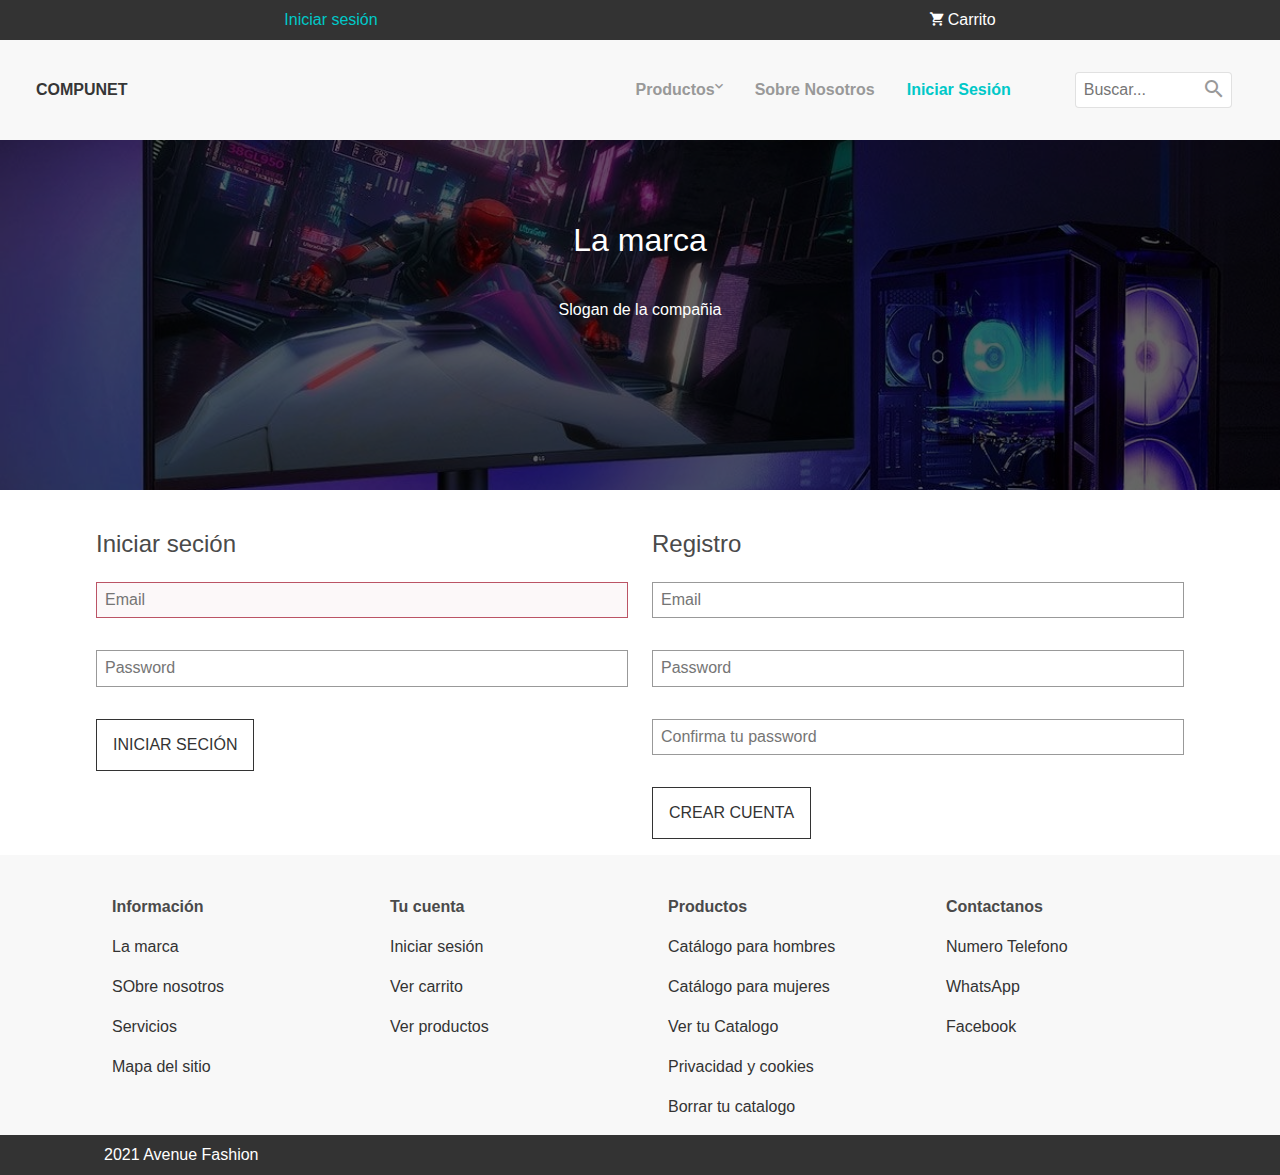
<file: login.html>
<!DOCTYPE html>
<html lang="en">

<head>
    <meta charset="UTF-8">
    <meta name="viewport" content="width=device-width, initial-scale=1.0">
    <meta http-equiv="X-UA-Compatible" content="ie=edge">
    <link rel="stylesheet" href="css/bulma.min.css">
    <link rel="stylesheet" href="css/material-design-iconic-font.css">
    <link rel="stylesheet" href="css/styles.css">
    <title>Document</title>
</head>

<body>
    <header>
        <nav class="navbar-top">
            <ul class="navbar-top-ul">                
                <li class="navbar-top-item">
                    <a href="#" class="navbar-top-links active">Iniciar sesión</a>
                </li>
                <li class="navbar-top-item">
                    <a href="carrito.html" class="navbar-top-links">
                        <i class="zmdi zmdi-shopping-cart"></i> Carrito
                        <!-- <i class="zmdi zmdi-chevron-down"></i> -->
                    </a>
                </li>
            </ul>
        </nav>
        <nav class="navbar">
            <header class="nabvar-mobile is-size-5-mobile">
                <a class="navbar-mobile-link has-text-white" href="#" id="btn-mobile"><i class="zmdi zmdi-menu"></i></a>
                <a class="navbar-mobile-link has-text-white" href="#">CompuNet</a>
                <a class="navbar-mobile-link has-text-white" href="carrito.html"><i class="zmdi zmdi-shopping-cart"></i> </a>
            </header>
            <nav class="nav-menu --nav-dark-light" id="mySidenav">
                <form class="form-group " action="#">
                    <div class="form-group-container">
                        <span class="form-group-icon"><i class="zmdi zmdi-search"></i></span>
                        <input type="text" class="form-group-input" placeholder="Buscar...">
                    </div>
                </form>

                <a class="is-hidden-mobile brand is-uppercase has-text-weight-bold has-text-dark" href="index.html">CompuNet</a>
                <ul class="nav-menu-ul">
                    <li class="nav-menu-item" id="men">
                        <a class="nav-menu-link link-submenu" href="#">Productos <i
                                class="zmdi zmdi-chevron-down"></i></a>
                        <div class="container-sub-menu">
                            <ul class="sub-menu-ul">
                                <li class="nav-menu-item ">
                                    <!-- <a class="nav-menu-link" href="#">
                                        <strong>Casual</strong>
                                        <i class="zmdi zmdi-chevron-down "></i>
                                    </a> -->
                                    <ul class="sub-menu-ul">
                                        <li class="nav-menu-item"><a class="nav-menu-link" href="lookbook.html?x=mouse">Mouse</a></li>
                                        <li class="nav-menu-item"><a class="nav-menu-link" href="lookbook.html?x=parlante">Parlante</a>
                                        </li>
                                        <li class="nav-menu-item"><a class="nav-menu-link" href="lookbook.html?x=monitor">Monitor</a></li>
                                        <li class="nav-menu-item"><a class="nav-menu-link" href="lookbook.html?x=cpu">CPU</a>
                                        </li>
                                        <li class="nav-menu-item"><a class="nav-menu-link" href="lookbook.html?x=cables">Cables</a></li>
                                        <li class="nav-menu-item"><a class="nav-menu-link" href="lookbook.html?x=microfono">Microfono</a>
                                        </li>
                                        <li class="nav-menu-item"><a class="nav-menu-link" href="lookbook.html?x=teclado">Teclado</a></li>
                                        <li class="nav-menu-item"><a class="nav-menu-link" href="lookbook.html?x=gadget">Gadgets</a></li>
                                    </ul>
                                </li>
                            </ul>  
                            
                            <!-- <div class="ads is-hidden-touch">
                                <h1 class="ads-h1">Ofertas de Verano</h1>
                                
                            </div> -->
                        </div>
                    </li>
                    
                    <li class="nav-menu-item"><a href="brand.html" class="nav-menu-link">Sobre Nosotros</a></li>
  
                    <li class="nav-menu-item "><a href="login.html" class="nav-menu-link active">Iniciar Sesión</a></li>
                </ul>
            </nav>
        </nav>
    </header>
    <!-- Banner -->
    <div class="banner banner-second">
        <div class="banner-container ">
            <h1>La marca</h1>
            <h2>Slogan de la compañia</h2>
        </div>
    </div>

    <div class="container">
        <div class="columns">
            <div class="column">
                <h2 class="is-size-4">Iniciar seción</h2>
                <form action="admin.php" class="form-control">

                    <input type="email" placeholder="Email" class="form-control-field error">

                    <input type="password" placeholder="Password" class="form-control-field">

                    <button class="btn btn-default btn-primary">Iniciar seción</button>
                </form>
            </div>
            <div class="column">
                <h2 class="is-size-4">Registro</h2>
                <form action="#" class="form-control">
                    <input type="email" placeholder="Email" class="form-control-field">

                    <input type="password" placeholder="Password" class="form-control-field">

                    <input type="password" placeholder="Confirma tu password" class="form-control-field">
                        
                    <button class="btn btn-default btn-primary">Crear cuenta</button>
                </form>
            </div>
        </div>
    </div>

    

    <!-- footer -->
    <footer class="footer">
        <div class="container">
            <div class="columns is-multiline">
                        
                <div class="column">
                    <ul class="footer-ul">
                        <li class="footer-item">
                            <h3 class="has-text-weight-bold">Información</h3>
                        </li>
                        <li class="footer-item"><a class="footer-link" href="#">La marca</a></li>
                        <li class="footer-item"><a class="footer-link" href="#">SObre nosotros</a></li>
                        <li class="footer-item"><a class="footer-link" href="#">Servicios </a></li>                        
                        <li class="footer-item"><a class="footer-link" href="#">Mapa del sitio</a></li>
                    </ul>
                </div>
                
                <div class="column">
                    <ul class="footer-ul">
                        <li class="footer-item">
                            <h3 class="has-text-weight-bold">Tu cuenta</h3>
                        </li>
                        <li class="footer-item"><a class="footer-link" href="#">Iniciar sesión</a></li>                        
                        <li class="footer-item"><a class="footer-link" href="#">Ver carrito </a></li>
                        <li class="footer-item"><a class="footer-link" href="#">Ver productos</a></li>                        
                    </ul>
                </div>
                <div class="column">
                    <ul class="footer-ul">
                        <li class="footer-item">
                            <h3 class="has-text-weight-bold">Productos</h3>
                        </li>
                        <li class="footer-item"><a class="footer-link" href="#">Catálogo para hombres</a></li>
                        <li class="footer-item"><a class="footer-link" href="#">Catálogo para mujeres</a></li>
                        <li class="footer-item"><a class="footer-link" href="#">Ver tu Catalogo </a></li>
                        <li class="footer-item"><a class="footer-link" href="#">Privacidad y cookies</a></li>
                        <li class="footer-item"><a class="footer-link" href="#">Borrar tu catalogo</a></li>
                    </ul>
                </div>   
                <div class="column">
                    <ul class="footer-ul">
                        <li class="footer-item">
                            <h3 class="has-text-weight-bold">Contactanos</h3>
                        </li>
                        <li class="footer-item"><a class="footer-link" href="#">Numero Telefono</a></li>
                        <li class="footer-item"><a class="footer-link" href="#">WhatsApp</a></li>
                        <li class="footer-item"><a class="footer-link" href="#">Facebook </a></li>
                        
                    </ul>
                </div>               
                              
            </div>
        </div>
        <div class="footer-bar-top">
            <div class="container">
                <a class="footer-bar-top-links" href="#">2021 Avenue Fashion</a>
            </div>
        </div>
 </footer>

    <script src="js/main.js"></script>


</body>

</html>
</file>
<file: css/styles.css>
@charset "UTF-8";

/*! normalize.css v8.0.0 | MIT License | github.com/necolas/normalize.css */
/* Document
   ========================================================================== */
/**
 * 1. Correct the line height in all browsers.
 * 2. Prevent adjustments of font size after orientation changes in iOS.
 */
*,
::after,
::before {
    box-sizing: border-box;
}

html {
    line-height: 1.15;
    /* 1 */
    -webkit-text-size-adjust: 100%;
    /* 2 */
}

/* Sections
   ========================================================================== */
/**
 * Remove the margin in all browsers.
 */
body {
    margin: 0;
}

/**
 * Correct the font size and margin on `h1` elements within `section` and
 * `article` contexts in Chrome, Firefox, and Safari.
 */
h1 {
    font-size: 2em;
    margin: 0.67em 0;
}

/* Grouping content
   ========================================================================== */
/**
 * 1. Add the correct box sizing in Firefox.
 * 2. Show the overflow in Edge and IE.
 */
hr {
    box-sizing: content-box;
    /* 1 */
    height: 0;
    /* 1 */
    overflow: visible;
    /* 2 */
}

/**
 * 1. Correct the inheritance and scaling of font size in all browsers.
 * 2. Correct the odd `em` font sizing in all browsers.
 */
pre {
    font-family: monospace, monospace;
    /* 1 */
    font-size: 1em;
    /* 2 */
}

/* Text-level semantics
   ========================================================================== */
/**
 * Remove the gray background on active links in IE 10.
 */
a {
    background-color: transparent;
}

/**
 * 1. Remove the bottom border in Chrome 57-
 * 2. Add the correct text decoration in Chrome, Edge, IE, Opera, and Safari.
 */
abbr[title] {
    border-bottom: none;
    /* 1 */
    text-decoration: underline;
    /* 2 */
    text-decoration: underline dotted;
    /* 2 */
}

/**
 * Add the correct font weight in Chrome, Edge, and Safari.
 */
b,
strong {
    font-weight: bolder;
}

/**
 * 1. Correct the inheritance and scaling of font size in all browsers.
 * 2. Correct the odd `em` font sizing in all browsers.
 */
code,
kbd,
samp {
    font-family: monospace, monospace;
    /* 1 */
    font-size: 1em;
    /* 2 */
}

/**
 * Add the correct font size in all browsers.
 */
small {
    font-size: 80%;
}

/**
 * Prevent `sub` and `sup` elements from affecting the line height in
 * all browsers.
 */
sub,
sup {
    font-size: 75%;
    line-height: 0;
    position: relative;
    vertical-align: baseline;
}

sub {
    bottom: -0.25em;
}

sup {
    top: -0.5em;
}

/* Embedded content
   ========================================================================== */
/**
 * Remove the border on images inside links in IE 10.
 */
img {
    border-style: none;
}

/* Forms
   ========================================================================== */
/**
 * 1. Change the font styles in all browsers.
 * 2. Remove the margin in Firefox and Safari.
 */
button,
input,
optgroup,
select,
textarea {
    font-family: inherit;
    /* 1 */
    font-size: 100%;
    /* 1 */
    line-height: 1.15;
    /* 1 */
    margin: 0;
    /* 2 */
}

/**
 * Show the overflow in IE.
 * 1. Show the overflow in Edge.
 */
button,
input {
    /* 1 */
    overflow: visible;
}

/**
 * Remove the inheritance of text transform in Edge, Firefox, and IE.
 * 1. Remove the inheritance of text transform in Firefox.
 */
button,
select {
    /* 1 */
    text-transform: none;
}

/**
 * Correct the inability to style clickable types in iOS and Safari.
 */
button,
[type="button"],
[type="reset"],
[type="submit"] {
    -webkit-appearance: button;
}

/**
 * Remove the inner border and padding in Firefox.
 */
button::-moz-focus-inner,
[type="button"]::-moz-focus-inner,
[type="reset"]::-moz-focus-inner,
[type="submit"]::-moz-focus-inner {
    border-style: none;
    padding: 0;
}

/**
 * Restore the focus styles unset by the previous rule.
 */
button:-moz-focusring,
[type="button"]:-moz-focusring,
[type="reset"]:-moz-focusring,
[type="submit"]:-moz-focusring {
    outline: 1px dotted ButtonText;
}

/**
 * Correct the padding in Firefox.
 */
fieldset {
    padding: 0.35em 0.75em 0.625em;
}

/**
 * 1. Correct the text wrapping in Edge and IE.
 * 2. Correct the color inheritance from `fieldset` elements in IE.
 * 3. Remove the padding so developers are not caught out when they zero out
 *    `fieldset` elements in all browsers.
 */
legend {
    box-sizing: border-box;
    /* 1 */
    color: inherit;
    /* 2 */
    display: table;
    /* 1 */
    max-width: 100%;
    /* 1 */
    padding: 0;
    /* 3 */
    white-space: normal;
    /* 1 */
}

/**
 * Add the correct vertical alignment in Chrome, Firefox, and Opera.
 */
progress {
    vertical-align: baseline;
}

/**
 * Remove the default vertical scrollbar in IE 10+.
 */
textarea {
    overflow: auto;
}

/**
 * 1. Add the correct box sizing in IE 10.
 * 2. Remove the padding in IE 10.
 */
[type="checkbox"],
[type="radio"] {
    box-sizing: border-box;
    /* 1 */
    padding: 0;
    /* 2 */
}

/**
 * Correct the cursor style of increment and decrement buttons in Chrome.
 */
[type="number"]::-webkit-inner-spin-button,
[type="number"]::-webkit-outer-spin-button {
    height: auto;
}

/**
 * 1. Correct the odd appearance in Chrome and Safari.
 * 2. Correct the outline style in Safari.
 */
[type="search"] {
    -webkit-appearance: textfield;
    /* 1 */
    outline-offset: -2px;
    /* 2 */
}

/**
 * Remove the inner padding in Chrome and Safari on macOS.
 */
[type="search"]::-webkit-search-decoration {
    -webkit-appearance: none;
}

/**
 * 1. Correct the inability to style clickable types in iOS and Safari.
 * 2. Change font properties to `inherit` in Safari.
 */
::-webkit-file-upload-button {
    -webkit-appearance: button;
    /* 1 */
    font: inherit;
    /* 2 */
}

/* Interactive
   ========================================================================== */
/*
 * Add the correct display in Edge, IE 10+, and Firefox.
 */
details {
    display: block;
}

/*
 * Add the correct display in all browsers.
 */
summary {
    display: list-item;
}

/* Misc
   ========================================================================== */
/**
 * Add the correct display in IE 10+.
 */
template {
    display: none;
}

/**
 * Add the correct display in IE 10.
 */
[hidden] {
    display: none;
}

*,
::after,
::before {
    box-sizing: border-box;
}

:root {
    /*Colores*/
    --dark: #333333;
    --dark-light: #999999;
    --primary: #00c8c8;
    --dark-lighten: #f8f8f8;
    --border-dark-light: solid 1px rgba(153, 153, 153, 0.29);
    /*Tamaños de tipografía*/
    /*  --titulo-h1: 32px;
    --body-font-size: 13px;


    @media (max-width: 375px){
        --titulo-h1: 20px;
    }*/
}

a {
    text-decoration: none;
}

ul {
    padding: 0;
}

li {
    list-style: none;
}

img {
    max-width: 100%;
    height: auto;
}

label {
    display: block;
}

iframe {
    height: 100%;
    position: absolute;
    width: 100%;
}

footer {
    padding-bottom: 0px !important;
}

.nabvar-mobile {
    background: var(--dark);
    display: flex;
    justify-content: space-between;
    padding: 10px;
    font-size: 1.5em;
    position: fixed;
    min-width: 100%;
    z-index: 200;
    top:0px;
}

.nabvar-mobile-link {
    color: #ffffff !important;
    text-decoration: none;
}

.nav-menu {
    z-index: 50;
    width: 80%;
    padding-top: calc(40px + 1.5em);
    overflow: auto;
    position: fixed;
    top: 0;
    bottom: 0;
    z-index: 100;
    border: var(--border-dark-light);
    background: #ffffff;
    transition: 0.5s;
    transform: translateX(-100%);
}

.nav-menu-ul {
    margin: 1rem 0 1rem 0;
}

.nav-menu-item {
    border-top: var(--border-dark-light);
}

.nav-menu-link {
    color: var(--dark-light);
    text-decoration: none;
    display: block;
    padding: 1rem;
    display: flex;
    justify-content: space-between;
}

.sub-menu-ul {
    background: var(--dark-lighten);
}

.sub-menu-ul .nav-menu-link {
    padding-left: 40px;
}

.form-group {
    width: 90%;
    position: relative;
    margin: auto;
}

.form-group-container {
    position: relative;
}

.form-group-icon {
    position: absolute;
    right: 10px;
    font-size: 1.5em;
    color: var(--dark-light);
}

.form-group-input {
    padding: 0.5rem;
    border-radius: 4px;
    border: var(--border-dark-light);
    width: 100%;
    outline: none;
}

.nav {
    border-top: var(--border-dark-light);
    margin-top: 1rem;
    padding-top: 1rem;
    display: flex;
    justify-content: center;
    align-items: center;
    flex-wrap: wrap;
    padding-top: 0;
}

.nav-item {
    display: block;
    padding: 0.33333rem;
    text-decoration: none;
    text-transform: uppercase;
    color: var(--dark);
    font-weight: bold;
}

.nav-item:hover {
    color: var(--primary);
}

.container-sub-menu {
    overflow: hidden;
    max-height: 0;
    transition: max-height 0.3s ease;
    
}

.active {
    color: var(--primary) !important;
}

.openOffCanvas {
    transform: translateX(0);
}

@media (max-width: 1022px) {
    .navbar-top {
        display: none;
    }

    .nav-menu__container-sub-menu {
        overflow: hidden;
        max-height: 0;
        transition: max-height 0.3s ease;
    }
}

.nav {
    border-top: var(--border-dark-light);
    margin-top: 1rem;
    padding-top: 1rem;
    display: flex;
    justify-content: center;
    align-items: center;
    flex-wrap: wrap;
    padding-top: 0;
}

.nav-item {
    display: block;
    padding: 0.33333rem;
    text-decoration: none;
    text-transform: uppercase;
    color: var(--dark);
    font-weight: bold;
}

.nav-item:hover {
    color: var(--primary);
}

.--active {
    color: var(--primary);
}

@media screen and (min-width: 768px) {
    .brand {
        display: none;
    }
    .nabvar-mobile{
        top:0px;
    }
}

@media screen and (min-width: 1023px) {
    .brand {
        display: block;
    }

    .nav-menu-item {
        list-style: none;
    }

    .nabvar-mobile {
        display: none;
        top:0px;
    }

    .navbar-top {
        background: var(--dark);
    }

    .navbar-top-ul {
        display: flex;
        margin: 0;
        padding: 0.5rem;
        justify-content: space-around;
    }

    .navbar-top-links {
        color: #ffffff;
    }

    .navbar-top-links:hover {
        color: var(--primary);
    }

    .nav-menu {
        z-index: 50;
        transform: translate(0);
        display: flex;
        justify-content: flex-end;
        background: transparent;
        width: 100%;
        height: 100px;
        padding-top: 0;
        border: 0;
        align-items: center;
        overflow: visible;
        margin-top: 2.5rem;
    }

    .nav-menu-ul {
        width: 80%;
        display: flex;
        justify-content: flex-end;
        overflow: visible;
        margin: 0;
        margin-right: 3rem;
    }

    .nav-menu-item {
        border-top: 0;
        position: relative;
    }

    .nav-menu-link {
        font-weight: bold;
    }

    .sub-menu-ul {
        display: flex;
        flex-direction: column;
        padding-right: 1rem;
    }

    .sub-menu-ul .nav-menu-item {
        display: flex;
        flex-direction: column;
    }

    .sub-menu-ul .nav-menu-link {
        padding: 16px;
        font-weight: normal;
    }

    .container-sub-menu {
        display: none;
        max-height: none;
        overflow: visible;
    }

    .nav-menu-item:hover > .container-sub-menu {
        width: 400px auto;
        background: var(--dark-lighten);
        padding: 1rem;
        position: absolute;
        top: 56px;
        display: flex;
        flex-wrap: wrap;
        -moz-box-shadow: 1px 6px 18px rgba(94, 94, 94, 0.5);
        /*FF 3.5+*/
        -webkit-box-shadow: 1px 6px 18px rgba(94, 94, 94, 0.5);
        /*Saf3-4, Chrome, iOS 4.0.2-4.2, Android 2.3+*/
        box-shadow: 1px 6px 18px rgba(94, 94, 94, 0.5);
        /* FF3.5+, Opera 9+, Saf1+, Chrome, IE10 */
        height: 400px;
        overflow-y: auto;
    }

    .--nav-dark-light {
        background: var(--dark-lighten);
    }

    .nav-menu .ads {
        width: 100%;
    }

    .nav-menu .brand {
        width: 20%;
        padding-left: 20px;
    }

    .nav-menu .form-group {
        margin: 0;
        order: 1;
        width: 200px;
        margin-right: 3rem;
    }

    .nav {
        width: 100%;
        justify-content: flex-start;
    }

    .nav-item {
        padding: 1rem;
    }
}

.nav-fixed {
    position: fixed;
    background: var(--dark-lighten);
    top: 0;
    margin: 0;
}

.banner-container {
    height: 100%;
    width: 100%;
    display: flex;
    flex-direction: column;
    justify-content: center;
    align-items: center;
    position: relative;
    color: #ffffff;
}

.banner-container .title {
    margin: 0;
}

.banner-container .btn {
    white-space: nowrap;
}

.title-cover {
    font-size: 7em;
    margin: 0;
    color: var(--dark-lighten);
}

.banner-cover,
.banner-second {
    background-position: center top;
    background-size: cover;
}

.banner-cover {
    background-image: url(../img/banner-large.jpg);
    height: 100vh;
}

.banner-container {
    height: 100%;
    width: 100%;
    display: flex;
    flex-direction: column;
    justify-content: center;
    align-items: center;
    position: relative;
    color: #ffffff;
}

.banner-container .title {
    margin: 0;
}

.banner-cover,
.banner-second {
    background-position: center top;
    background-size: cover;
}

.banner-cover {
    background-image: url(../img/pc1.jpg);
    height: 100vh;
}

.banner-second {
    background-image: url(../img/pc1.jpg);
    height: 50vh;
    margin-bottom: 1rem;
    position: relative;
}

.banner-second::before {
    content: "";
    background: #000000;
    position: absolute;
    width: 100%;
    height: 100%;
    opacity: 0.6;
}

@media screen and (min-width: 768px) {
    .banner {
        top:0px;
        padding-top: 0;
    }

    .banner .title {
        font-size: 20rem !important;
    }

    .banner .title-cover {
        font-size: 12rem;
    }

    .banner .btn {
        position: absolute;
        right: 60px;
        bottom: 60px;
    }
}

@media screen and (min-width: 1023px) {
    .banner-cover {
        background-image: url(../img/pc1.jpg);
    }
}

@media (max-width: 544px) {
    .column-full {
        width: 100% !important;
        text-align: center;
    }
    body{
        padding:0px;
        margin:0px;
    }
}

.card {
    width: 100%;
    position: relative;
    background: #ffffff;
    margin-top: 1rem;
    cursor: pointer;
}

.card .price {
    position: absolute;
    z-index: 2;
    padding: 3px;
}

.card:hover > .card-info {
    display: block;
    transition: 0.2s all ease;
}

.card .card-buttons .btn:hover {
    color: #ffffff;
}

.card:hover,
.card-info {
    box-shadow: 1px 1px 13px 2px rgba(94, 94, 94, 0.5);
}

.card-info {
    padding: 0.5rem;
    display: none;
    position: absolute;
    top: 100%;
    background: #ffffff;
    z-index: 10;
    width: 100%;
}

.card-buttons {
    text-align: center;
    padding-top: 1rem;
    padding-bottom: 1rem;
}

.card-buttons a {
    margin-left: 10px;
}

@media screen and (max-width: 320px) {
    .card-buttons {
        width: 90%;
        display: flex;
        justify-content: space-between;
        padding: 0;
    }
}

.card-second {
    background: var(--dark-lighten);
    border: 0;
    box-shadow: none;
    width: 100%;
    position: relative;
    padding-top: 1rem;
}

.card-second-body {
    position: absolute;
    top: 0;
    width: 65%;
    display: flex;
    flex-direction: column;
}

@media (max-width: 372px) {
    .card-second-body {
        width: 80%;
    }
}

.btn {
    display: inline-block;
}

.card-second h1 {
    margin-bottom: 0;
}

.price {
    color: var(--dark-light);
    top: 0.5rem;
    left: 0.5rem;
}

.card-simple-options {
    display: none;
}

.card:hover > .card-simple-options {
    position: absolute;
    top: 0;
    display: flex;
    justify-content: center;
    align-items: center;
    height: 100%;
    width: 100%;
}

.card:hover > .card-simple-options .btn {
    margin: 0.5rem;
    background: var(--dark-lighten);
    color: var(--dark);
}

.card:hover > .card-simple-options .btn:hover {
    background: var(--dark-lighten);
    color: var(--primary);
}

.footer {
    background: var(--dark-lighten);
    margin-top: 1rem;
    padding: 24px 0px 0px 0px;
}

@media screen and (min-width: 768px) {
    .footer {
        display: flex;
        flex-direction: column;
    }
}

.footer-ul {
    width: 100%;
    margin: 0;
}

@media screen and (min-width: 768px) {
    .footer-ul {
        width: auto;
    }
}

.footer-item {
    margin: 1rem;
}

.footer-link {
    color: var(--dark);
}

.footer-link:hover {
    color: var(--primary);
}

.footer-socials {
    background: var(--primary);
    width: 100%;
    display: flex;
    justify-content: space-around;
    padding: 1rem;
    color: #ffffff;
    margin-bottom: 1rem;
}

.footer-solcials-link {
    color: #ffffff;
    font-size: 2em;
}

.footer-bar-top {
    background: var(--dark);
}

.footer-bar-top-links {
    color: #ffffff;
    display: flex;
    flex-direction: column;
    padding: 0.5rem;
}

.footer-bar-top-links:hover {
    color: var(--primary);
}

.form-group {
    width: 90%;
    position: relative;
    margin: auto;
}

.form-group__container {
    position: relative;
}

.form-group__icon {
    position: absolute;
    right: 10px;
    font-size: 1.5em;
    color: var(--dark-light);
}

.form-group__input {
    padding: 0.5rem;
    border-radius: 4px;
    border: var(--border-dark-light);
    width: 100%;
    outline: none;
}

.form-control-field {
    border: 1px solid var(--dark-light);
    padding: 0.5rem;
    width: 100%;
    outline: none;
}

.error {
    border: 1px solid #bb5465;
    background: #fcf8f9;
}

.form-control input {
    margin-bottom: 2rem;
}

.ads {
    color: #ffffff;
    background: var(--dark);
    display: flex;
    flex-direction: column;
    justify-content: center;
    align-items: center;
}

.ads-h1 {
    margin-bottom: 0;
}

.slider {
    width: 90%;
    min-height: 410px;
    position: relative;
    overflow: hidden;
    display: flex;
    align-items: center;
    height: auto;
    text-align: center;
    margin: 0 auto;
}

.slider-buttons {
    position: absolute;
    cursor: pointer;
    padding: 2px 12px;
    z-index: 2;
}

.slider-buttons:hover {
    background: var(--primary);
    color: #ffffff;
}

.slider-button-left {
    left: 0;
}

.slider-button-right {
    right: 0;
}

.slider-img-container {
    width: 100%;
    height: 100%;
    position: absolute;
}

.slider-item {
    position: relative;
    height: inherit;
    visibility: hidden;
    object-fit: cover;
    opacity: 0;
    max-width: 100%;
}

.active {
    visibility: visible;
    opacity: 1;
    transition: visibility 1s, opacity 1s;
}

.tabs-container {
    width: 100%;
    margin-top: 3rem;
    position: relative;
}

.tabs {
    margin: 0;
    display: flex;
    white-space: nowrap;
    overflow: auto;
    background: var(--dark-lighten);
    justify-content: flex-start;
}

.tabs-item {
    position: relative;
    padding: 1em;
    display: block;
    color: var(--dark);
    cursor: pointer;
}

.active-tab {
    background: var(--dark);
    color: #ffffff;
}

.tabs-panels {
    position: relative;
    z-index: 10;
    margin-top: 1rem;
}

.tabs-panels h2 {
    margin-top: 0;
}

.tab-panel {
    position: absolute;
    left: -5000%;
    margin-bottom: 3rem;
}

.active-panel {
    position: relative;
    left: 0;
}

.video-container {
    height: 0;
    padding-bottom: 56.25%;
    position: relative;
}

.comment-container {
    display: flex;
    align-items: flex-start;
    border-bottom: var(--border-dark-light);
    margin-top: 1rem;
}

.avatar {
    margin-right: 1rem;
    border: solid 1px var(--dark-light);
}

.comment {
    flex: 1;
    margin-bottom: 1rem;
}

.container {
    width: 85%;
}

@media (min-width: 1091px) {
    .container-full {
        margin: auto;
        width: 95% !important;
    }
}

.rating-stars {
    --w: 60px;
    --h: calc(var(--w) / 5);
    position: relative;
    width: var(--w);
    height: var(--h);
    background: url(../img/star-empty.svg) left/var(--w) var(--h) no-repeat;
}

.rating-stars::after {
    content: '';
    background: url(../img/star-full.svg) left/var(--w) var(--h) no-repeat;
    position: absolute;
    top: 0;
    left: 0;
    width: var(--rating);
    height: 100%;
}

.course-rating-container .rating-stars {
    --w: 90px;
    margin: 0 .25rem 0 0;
}

.btn {
    padding: 1rem;
    text-decoration: none;
    text-transform: uppercase;
    text-align: center;
    cursor: pointer;
    background: transparent;
}

.btn-default {
    color: var(--dark);
    border: solid 1px var(--dark);
}

.btn-default:hover {
    background: var(--primary);
    color: #ffffff;
    border: 0;
}

.btn--mini-rounded {
    background: var(--dark);
    color: var(--dark-lighten);
    border-radius: 50%;
    padding: 13px 18px;
}

.btn--mini-rounded:hover {
    background: var(--primary);
}

.text {
    margin: 8px 0 8px 0;
}

.text-default {
    color: var(--dark-light);
}

.icon-socials {
    color: var(--dark-light);
    margin-right: 1rem;
}

.icon-socials:first-child {
    margin-left: 1rem;
}

.icon-socials:hover {
    color: var(--primary);
}

.brand {
    margin-left: 1rem;
}

.separator {
    border-top: var(--border-dark-light);
    width: 100%;
    margin-top: 1rem;
}

.hidden-mobile {
    display: none;
}

.--text-right {
    right: 0;
    text-align: right;
    padding: 0 1rem 0 0;
}

.--text-left {
    left: 0;
    text-align: left;
    padding: 0 0 0 1rem;
}
.paddings{
    padding: 100px 50px 50px 50px;
    position: relative;
}
.paddingTop{
    padding-top: 100px;
}
.textoCenter{
    text-align: center;
}
.paddingRight{
    padding-right: 10px;
}
.paddingNormal{
    padding: 5px;
}
</file>
